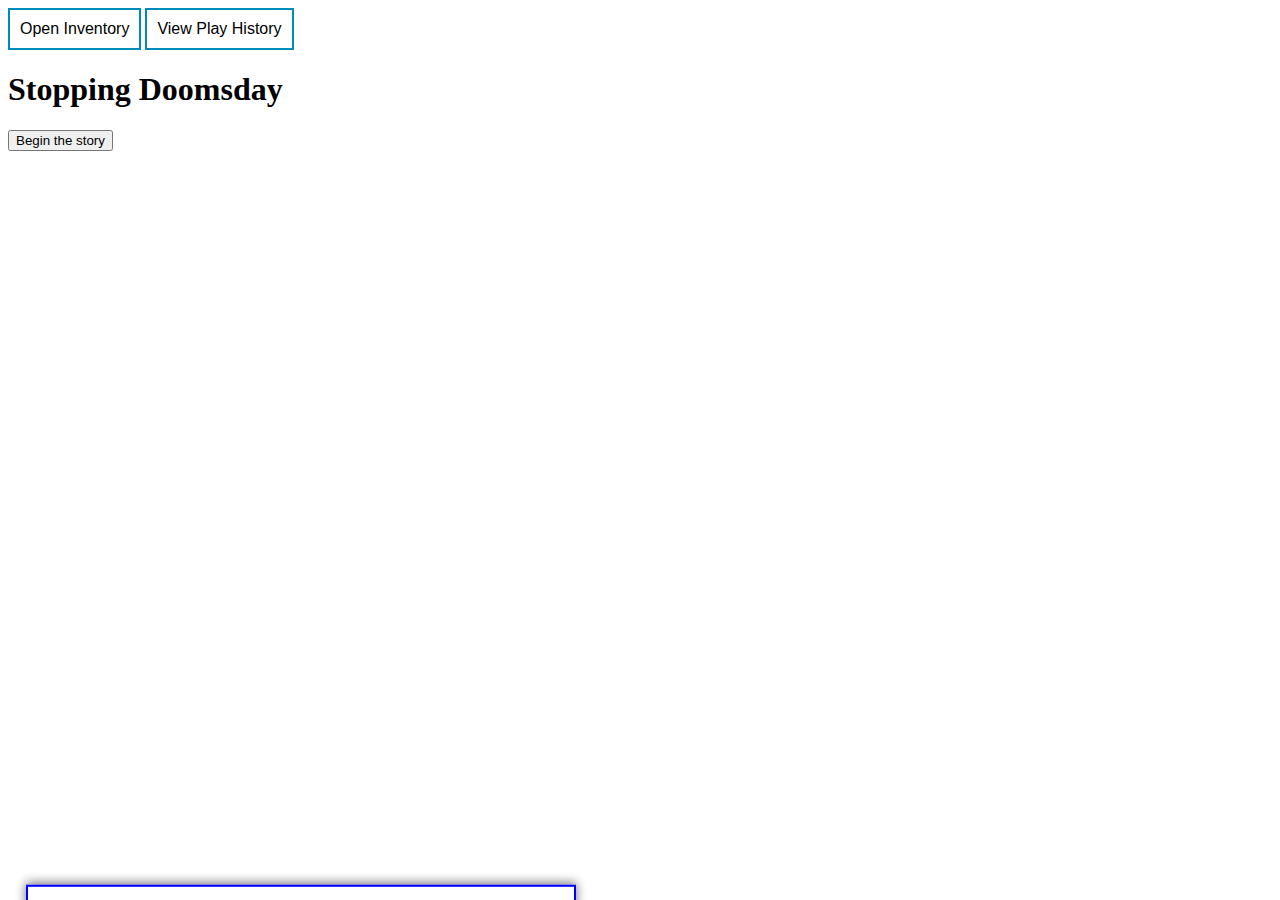
<file: index.html>
<!DOCTYPE html>
<html lang="en">
<head>
    <meta charset="UTF-8">
    <meta http-equiv="X-UA-Compatible" content="IE=edge">
    <meta name="viewport" content="width=device-width, initial-scale=1.0">
    <title></title>
    <script src="engine.js"></script>
    <script src="rules.js"></script>
    <link rel="stylesheet" href="style.css">
</head>
<body>
    <button class="menuButton invButton" id="toggleInventory">Open Inventory</button>
    <button class="menuButton invButton" id="toggleHistory">View Play History</button>
    <div class="pullup" id="inventory" class="hidden">
        <h2>Inventory</h2>
        <ul id="inventoryList"></ul>
    </div>
    <div class="pullup" id="history" class="hidden">
        <h2>History</h2>
        <ul id="historyList"></ul>
    </div>
</body>
</html>
</file>
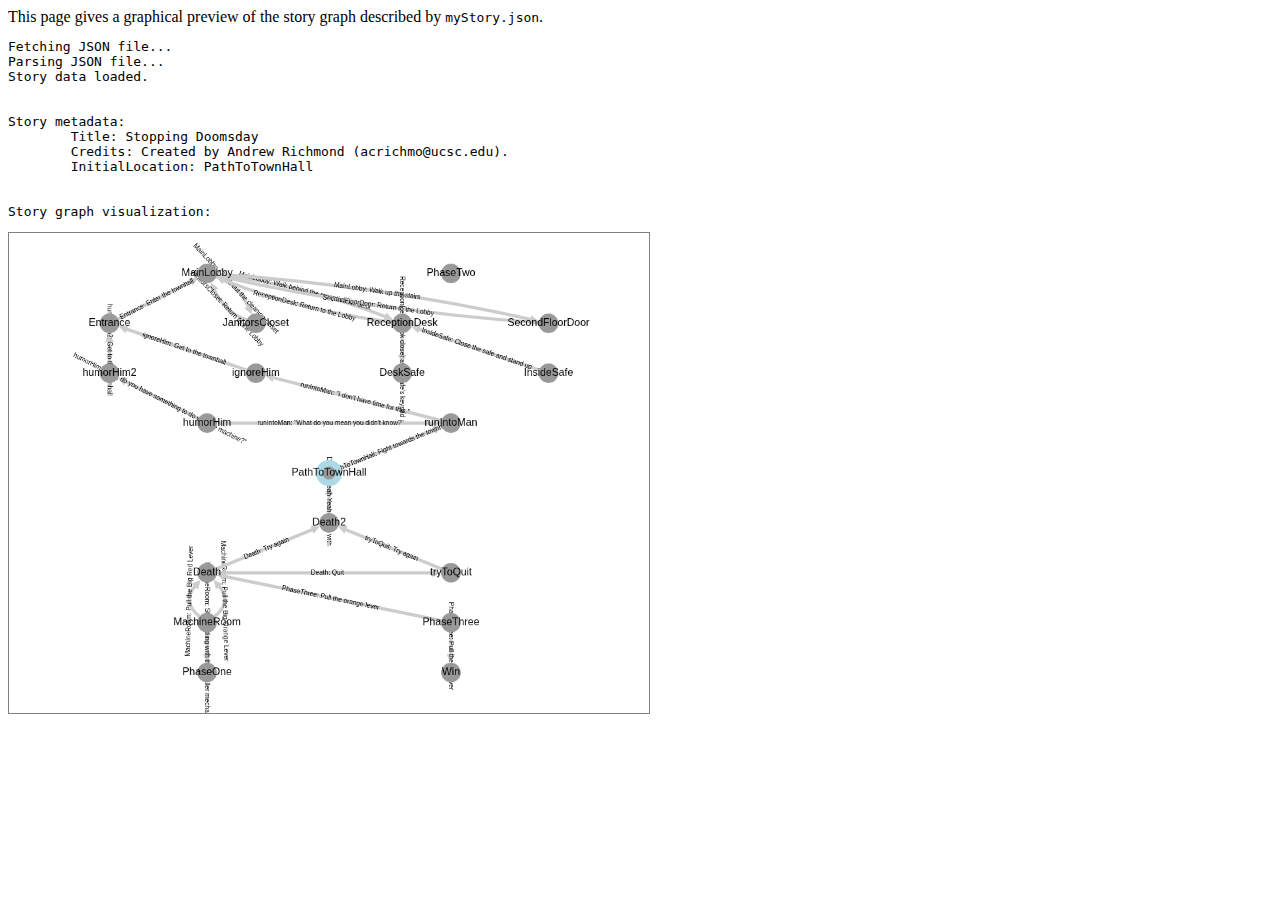
<file: preview.html>
<!DOCTYPE html>
<html lang="en">

<head>
    <meta charset="UTF-8">
    <meta http-equiv="X-UA-Compatible" content="IE=edge">
    <meta name="viewport" content="width=device-width, initial-scale=1.0">
    <title>Story Graph Previewer</title>
    <script src="cytoscape.min.js"></script>
</head>

<body>
    <div>
        This page gives a graphical preview of the story graph described by <code>myStory.json</code>.
    </div>
    <pre id="logOutput"></pre>
    <div id="graph" style="width: 640px; height: 480px; border: thin solid gray;"></div>
    <pre id="details"></pre>
</body>
<script>
    function log(msg) {
        logOutput.innerHTML += msg + "\n";
    }

    log("Fetching JSON file...")
    fetch("myStory.json").then(
        (response) => {
            log("Parsing JSON file...");
            return response.json();
        }
    ).then(
        (storyData) => {
            log("Story data loaded.");
            log("\n");
            log("Story metadata:")
            for (let key of ["Title", "Credits", "InitialLocation"]) {
                log(`\t${key}: ${storyData[key]}`);
            }

            log("\n")
            log("Story graph visualization:")

            let elements = [];
            let nodes = [];
            let edges = []
            for (let [key, location] of Object.entries(storyData.Locations)) {
                nodes.push({ data: { id: key, name: location.Body } });
                for (let choice of location.Choices || []) {
                    edges.push({ data: { source: key, target: choice.Target, id: key + ": " + choice.Text } });
                }
            }

            let cy = cytoscape({
                container: graph,
                layout: {
                    name: 'breadthfirst'
                },
                elements: { nodes, edges },
            });
            cy.style([
            {
                    selector: `[id="${storyData.InitialLocation}"]`,
                    style: {
                        'border-width': '10',
                        'border-color': 'lightblue'
                    }
                },
                {
                    selector: 'node',
                    style: {
                        'label': 'data(id)',
                        'text-valign': 'center'
                    }
                },
                {
                    selector: 'edge',
                    style: {
                        'width': 5,
                        'line-color': '#ccc',
                        'target-arrow-color': '#ccc',
                        'target-arrow-shape': 'triangle',
                        'curve-style': 'bezier',
                        'label': 'data(id)',
                        'font-size': '10px',
                        'text-rotation': 'autorotate'
                    }
                },
            ]);

            cy.on('mouseover', 'node', function (evt) {
                details.innerHTML = storyData.Locations[this.id()].Body;

            });
            cy.on('mouseover', 'edge', function (evt) {
                details.innerHTML = this.id();
            });
            cy.on('mouseout', function (evt) {
                details.innerHTML = '';
            });
        }
    ).catch(reason => log(reason));
</script>

</html>
</file>
<file: style.css>
.pullup {
    position: fixed;
    bottom: 0;
    transform: translateY(100%) translateY(-15px); /* Start hidden below the viewport */
    left: 2%;
    right: 55%;
    background-color: white;
    border: 2px solid blue;
    box-shadow: 0 -2px 10px rgba(0, 0, 0, 0.3);
    padding-left: 20px;
    padding-right: 20px;
    transition: transform 0.3s ease;
    max-height: 60%;
    overflow-y: auto;
}

.pullup.show 
{
    transform: translateY(0); /* Slide up into view */
}

div.stickyHeader
{
    position: sticky;
    top: 0;
    padding: 10px;
    background: white;
    width: 96%;
}

@keyframes windowScroll
{
    from { transform: translateY(0); }
    to { transform: translateY(100%) translateY(-15px); }
}

ul {
    list-style-type: none;
    padding: 0;
}

li {
    display: flex;
    justify-content: space-between;
    padding: 5px 0;
}

.menuButton 
{
    border: none;
    color: white;
    padding: 10px;
    text-align: center;
    text-decoration: none;
    display: inline-block;
    font-size: 16px;
    transition-duration: 0.4s;
    cursor: pointer;
}

.invButton
{
    background-color: white;
    color: black;
    border: 2px solid #008CBA;
}

.invButton:hover
{
    background-color: #008CBA;
    color: white;
}
</file>
